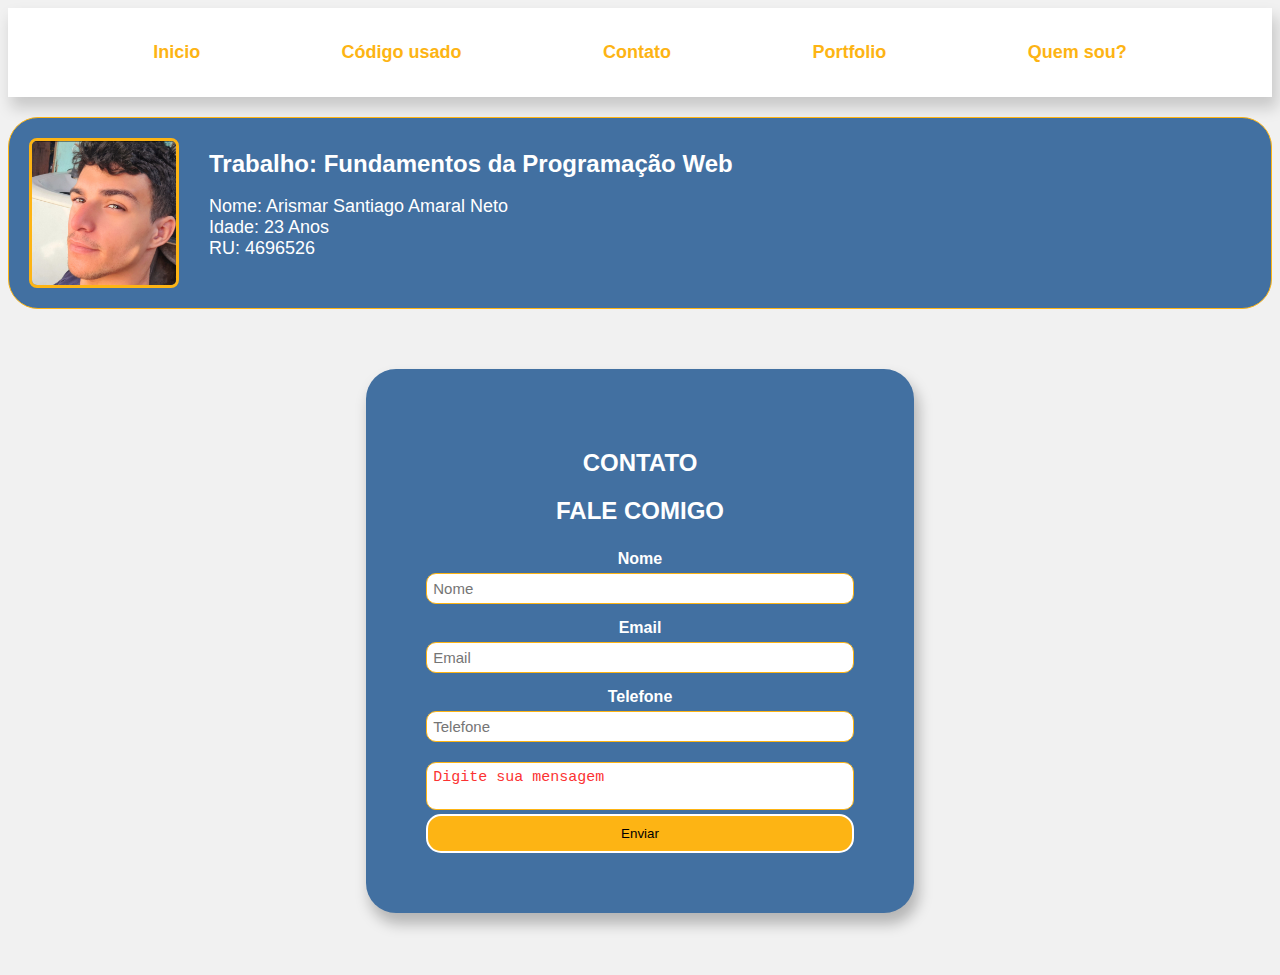
<file: contato.html>
<!-- html usado -->
<!DOCTYPE html>
<html lang="pt-br">
<head>
    <meta charset="UTF-8">
    <meta name="viewport" content="width=device-width, initial-scale=1.0">
    <title>Document</title>
    <link rel="stylesheet" href="style.css">
</head>
<body>
    <!-- header contendo nav, menu com lista <ul> e links html -->
    <header>
        <nav>
            <ul id="menu">
                <li class="lismenu"><a href="index.html">Inicio</a></li>
                <li class="lismenu"><a href="codigo.html">Código usado</a></li>
                <li class="lismenu"><a href="contato.html">Contato</a></li>
                <li class="lismenu"><a href="portfolio.html">Portfolio</a></li>
                <li class="lismenu"><a href="quemsou.html">Quem sou?</a></li>
            </ul>          
        </nav>
    </header>
<!-- titulo e dados contendo minha imagem, RU e idade -->
    <div class="principal">
        <img src="eu.jpg" alt="Descrição da imagem">
        <div class="dados">
            <span class="titulo">Trabalho: Fundamentos da Programação Web</span>
            <p class="descri">Nome: Arismar Santiago Amaral Neto<br>Idade: 23 Anos<br>RU: 4696526</p>
        </div>
    </div>
<!-- aqui começa o formulario -->
    <div class="contato">
        <form action="" method="post">
           <h2 class="contatotitulo">CONTATO</h2>
            <h2 class="contatotitulo">FALE COMIGO</h2>
            
            <!-- digitar o nome-->
            <label for="name" >Nome</label>
            <input type="text" id="name" class="contt" placeholder="Nome" required">

            <!-- digitar o email-->
            <label for="email">Email</label>
            <input type="text" id="email" class="contt" placeholder="Email" required >

            <!-- digitar o telefone-->
            <label for="Telefone">Telefone</label>
            <input type="text" id="telefone" class="contt" placeholder="Telefone" required>

            <!-- digitar o texto a ser enviado -->
            <textarea name="text" id="textoarea" class="contt">Digite sua mensagem</textarea>

            <!-- botão de enviar formulario -->
            <button type="submit">Enviar</button>
            
        </form>
    </div>    
</body>
</html>
</file>
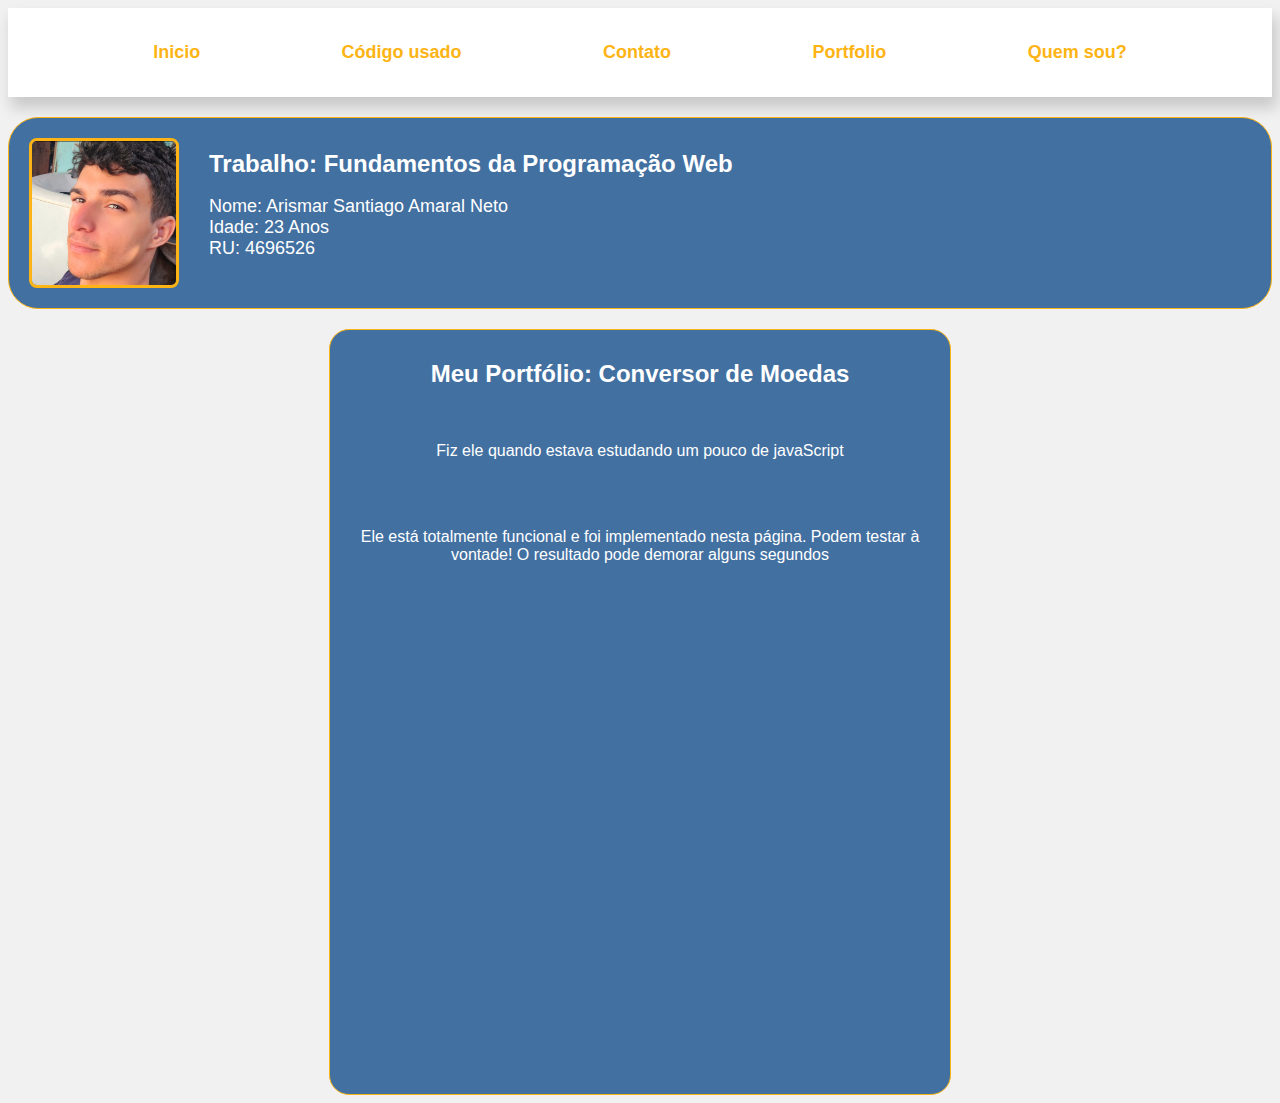
<file: portfolio.html>
<!DOCTYPE html>
<html lang="pt-bt">
<head>
    <meta charset="UTF-8">
    <meta name="viewport" content="width=device-width, initial-scale=1.0">
    <title>Document</title>
    <link rel="stylesheet" href="style.css">
</head>
<body>
    <header>
        <nav>
            <ul id="menu">
                <li class="lismenu"><a href="index.html">Inicio</a></li>
                <li class="lismenu"><a href="codigo.html">Código usado</a></li>
                <li class="lismenu"><a href="contato.html">Contato</a></li>
                <li class="lismenu"><a href="portfolio.html">Portfolio</a></li>
                <li class="lismenu"><a href="quemsou.html">Quem sou?</a></li>
            </ul>
            
        </nav>
    </header>

    <div class="principal">
        <img src="eu.jpg" alt="Descrição da imagem">
        <div class="dados">
            <span class="titulo">Trabalho: Fundamentos da Programação Web</span>
            <p class="descri">Nome: Arismar Santiago Amaral Neto<br>Idade: 23 Anos<br>RU: 4696526</p>
        </div>
    </div>

    <div class="porti">
        <h2>Meu Portfólio: Conversor de Moedas</h2>
        <br>
        <p>Fiz ele quando estava estudando um pouco de javaScript</p>
        <br><br>
        <p>Ele está totalmente funcional e foi implementado nesta página. Podem testar à vontade! O resultado pode demorar alguns segundos</p>
        <iframe src="https://arismarsantiago.github.io/conversor-de-moedas/" width="100%" height="500px" style="border:none;"></iframe>
    </div>
    
    
</body>
</html>
</file>
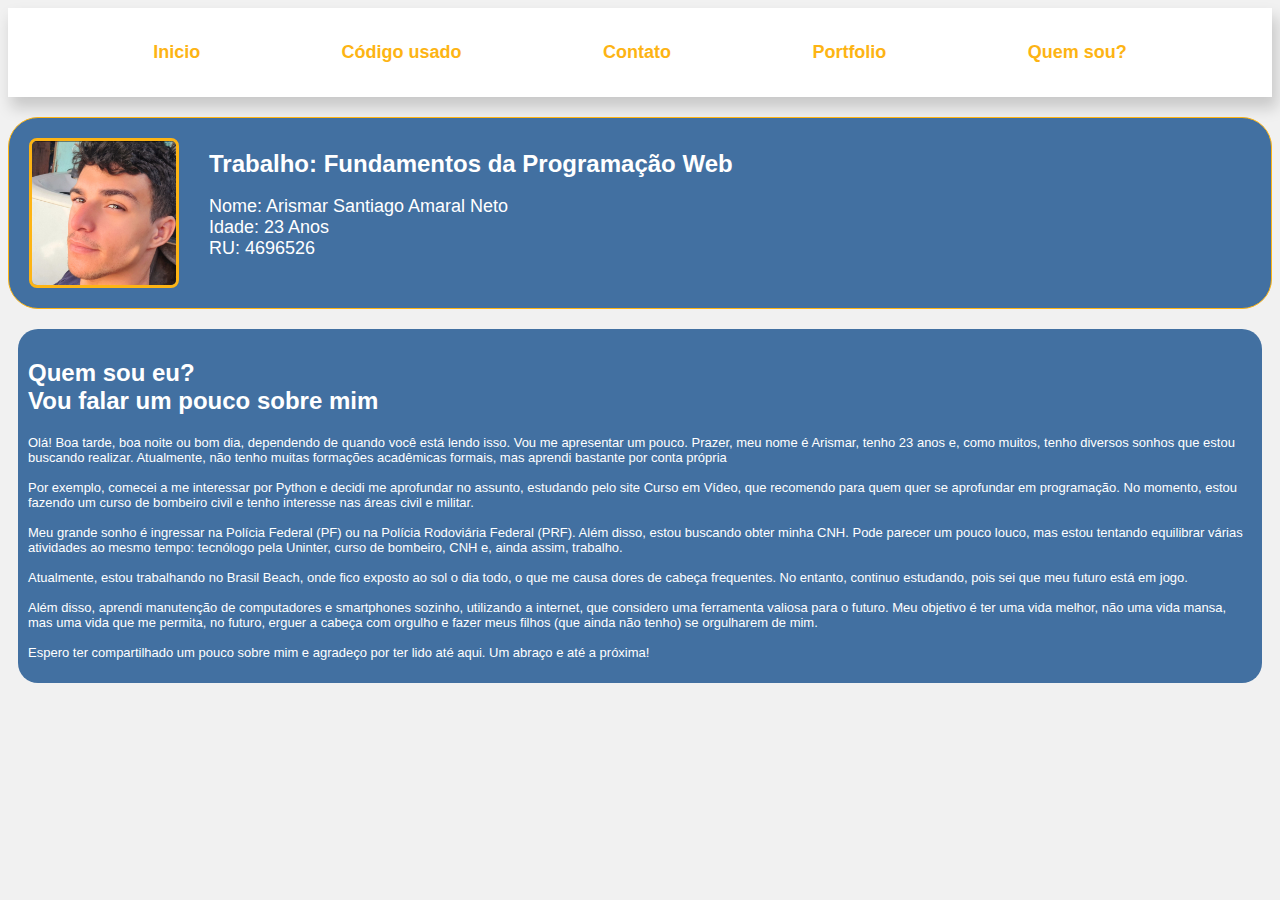
<file: quemsou.html>
<!-- html usado -->
<!DOCTYPE html>
<html lang="pt-br">
<head>
    <meta charset="UTF-8">
    <meta name="viewport" content="width=device-width, initial-scale=1.0">
    <title>Document</title>
    <link rel="stylesheet" href="style.css">
</head>
<body>
    <!--menu header e nav-->
    <header>
        <nav>
            <ul id="menu">
                <li class="lismenu"><a href="index.html">Inicio</a></li>
                <li class="lismenu"><a href="codigo.html">Código usado</a></li>
                <li class="lismenu"><a href="contato.html">Contato</a></li>
                <li class="lismenu"><a href="portfolio.html">Portfolio</a></li>
                <li class="lismenu"><a href="quemsou.html">Quem sou?</a></li>
            </ul>       
        </nav>
    </header>
<!-- titulo, imagem, nome e ru -->
    <div class="principal">
        <img src="eu.jpg" alt="Descrição da imagem">
        <div class="dados">
            <span class="titulo">Trabalho: Fundamentos da Programação Web</span>
            <p class="descri">Nome: Arismar Santiago Amaral Neto<br>Idade: 23 Anos<br>RU: 4696526</p>
        </div>
    </div>
    <!--aqui é a area do sobre mim, usei <br> para dar espaços
    usei o div e class para ajeitar o tamanho da area ocupada
    e o id="" para dar um enfase nas palavras-->
<div class="areaeu">
    <h2>Quem sou eu?<br>Vou falar um pouco sobre mim</h2>
    <p id="textoeu">Olá! Boa tarde, boa noite ou bom dia, dependendo de quando você está lendo isso.
    Vou me apresentar um pouco. Prazer, meu nome é Arismar, tenho 23 anos e, como muitos, tenho diversos sonhos que estou buscando realizar. Atualmente, não tenho muitas formações acadêmicas formais, mas aprendi bastante por conta própria 
    <br><br>
    Por exemplo, comecei a me interessar por Python e decidi me aprofundar no assunto, estudando pelo site Curso em Vídeo, que recomendo para quem quer se aprofundar em programação.
    No momento, estou fazendo um curso de bombeiro civil e tenho interesse nas áreas civil e militar. 
    <br><br>
    Meu grande sonho é ingressar na Polícia Federal (PF) ou na Polícia Rodoviária Federal (PRF). Além disso, estou buscando obter minha CNH.
    Pode parecer um pouco louco, mas estou tentando equilibrar várias atividades ao mesmo tempo: tecnólogo pela Uninter, curso de bombeiro, CNH e, ainda assim, trabalho. 
    <br><br>
    Atualmente, estou trabalhando no Brasil Beach, onde fico exposto ao sol o dia todo, o que me causa dores de cabeça frequentes. No entanto, continuo estudando, pois sei que meu futuro está em jogo.
    <br><br>
    Além disso, aprendi manutenção de computadores e smartphones sozinho, utilizando a internet, que considero uma ferramenta valiosa para o futuro. 
    Meu objetivo é ter uma vida melhor, não uma vida mansa, mas uma vida que me permita, no futuro, erguer a cabeça com orgulho e fazer meus filhos (que ainda não tenho) se orgulharem de mim.
    <br><br>
    Espero ter compartilhado um pouco sobre mim e agradeço por ter lido até aqui. Um abraço e até a próxima!

    </p>
    </div>  
</body>
</html>
</file>
<file: style.css>
/*aqui para deixar de acordo com as telas menores, quando vista de dispositiveis moveis
usando o mesmo css que dos desktop só mudando os tamanhos de fonte, padding, margin, width e etc..*/
@media only screen and (max-width:500px){
.lismenu{
    margin-left: 2%;
    margin-right: 2%;
    display: inline-flex;
    padding: 3px;
    border-radius: 10px;

}
a{

    font-size: 13px;
}
#menu{
    font-weight: bold;
    color: var(---principal2);
    list-style: none;
    text-align: center;
    padding: 0;

}

.principal {
    display: flex;
   align-items: center; /* Usei para alinhar os itens */
   gap: 4px; /* isso deu espaço entre a minha foto e a descrição da pagina index */
   padding: 6px;
   border: solid 1px var(---principal2);
   border-radius: 15px;
   max-width: fit-content;
   background-color: var(---principal);
}
.principal img {
   max-width: 25%; /* Tamanho máximo da imagem */
   height: auto; /* Mantém a proporção da imagem */
   border-radius: 18px; /* arredondei a minha foto */
   border: 2px solid var(---principal2);
}
.dados {
   max-width: 70%; /* Largura máxima da descrição */
   color: white;
}
.titulo{
    font-size: 16px!important;

}
.descri{
    font-size: 12px;
    font-weight: 300;
}


}

.principal{
    margin-top: 20px;
    margin-left: auto;
    margin-right: auto;
    margin-bottom: 20px;
}

/*aqui eu usei o root para colocar minhas duas cores principais que eu queria usar, e sim coloquei as mesmas cores que do site do ava uninter*/
:root{
---principal: #4270a1;
---principal2: #fdb414;
background-color: #f1f1f1;/*cor de fundo do site inteiro*/ 
font-family: sans-serif;/*aqui coloquei para estilizar a escrita do meu codigo, a padrão é meio esquisita*/
}

/*aqui esta o codigo do meu header*/
header{

    color: var(---principal2);
    border: 3px var(---principal2);
    background-color: white;
    padding: 10px;
    align-content: center;
    /*aqui coloquei para dar uma sobreada no header do site, a sombra eu fiz no site: https://www.cssmatic.com/box-shadow*/
    -webkit-box-shadow: 4px 10px 14px 1px rgb(0 0 0 / 17%);
-moz-box-shadow: 4px 10px 14px 1px rgb(0 0 0 / 17%);
box-shadow: 4px 10px 14px 1px rgb(0 0 0 / 17%);
}

/*aqui coloquei esse id para minha <ul> que contem o nav */
#menu{
    font-size: 18px;
    font-weight: bold;
    color: var(---principal2);
    list-style: none;
    text-align: center;
    padding: 0;

}
/*aqui para dar aquela estilizada quando o mouse passar em cima*/
.lismenu:hover{
    background-color: var(---principal2);
    border-radius: 10px;
    /*aqui coloquei sombreamento para aparecer quando passar o ponteiro em cima*/
    -webkit-box-shadow: 4px 10px 14px 1px rgb(0 0 0 / 17%);
    -moz-box-shadow: 4px 10px 14px 1px rgb(0 0 0 / 17%);
    box-shadow: 4px 10px 14px 1px rgb(0 0 0 / 17%);


}

/*aqui para contar os padding, margin e etc tudo em um só*/
* {
    box-sizing: border-box;
}



/*aqui pro link ficar na cor branca quando passar o mouse em cima*/
a:hover{
    color: #f1f1f1;
}


/*aqui pra dar uma cor pro linl e tirar a decoração do texto*/
a {
   color: var(---principal2);
   text-decoration: none;
   padding: 6px;
}



/*Aqui coloquei para aparecer somente em dispositivos maiores qque 500px
e é o codigo da minha imagem principal contendo minha foto, idade e RU*/
@media only screen and (min-width:500px){
    .principal {
        display: flex;
        align-items: center;
        gap: 30px;
        padding: 20px;
        margin-top: 20px;
        margin-bottom: 20px;
        border: solid 1px var(---principal2);
        border-radius: 30px;
        background: var(---principal);
        margin-right: auto;
        margin-left: auto;

}

/*aqui se encontra o tamanho da minha imagem, dados(RU, Nome, idade) e descrição*/
.principal img {
    max-width: 150px;
    height: auto;
    border-radius: 8px;
    border: 3px solid var(---principal2);
}
.dados {
    max-width: max-content;
    color: white;
}
.titulo{
    font-size: 24px;
    font-weight: bold;

}
.descri{
    font-size: 18px;
    font-weight: 300
}

.lismenu{
    margin-left: 5%;
    margin-right: 5%;
    display: inline-flex;
    border-radius: 10px;

}
}
/* aqui começa style do formulario de contato*/
.contt{
    padding: 6px;
    border-radius: 10px;
    border: solid 1px var(---principal2);
    color: #fb3232;
    background: #ffffff;
    width: 100%;
}

/*id do nome*/
#name{
    font-size: 15px;
    margin-bottom: 10px;
}
/*id do telefone*/
#telefone{
    font-size: 15px;
    margin-bottom: 20px;
}
/*id do email*/
#email{
    font-size: 15px;
    margin-bottom: 10px;


}
.contato{
border: 2px var(---principal);

}
/*aqui é pra dar uma estilizada na label do formulario*/
.contato label{
    display: block;
    padding: 5px;
    font-weight: 600;
    color: white;
}

/*aqui é do botão de enviar do formulario*/
.contato button{
    display: block;
    width: 100%;
    padding: 10px;
    border: solid 2px white;
    background: var(---principal2);
    border-radius: 15px;
}

/*aqui é da area do texto do formulario*/
#textoarea{
    font-size: 15px;
    resize: none;
}

/*mais uma estilizada do form*/
form{
    margin: 60px auto;
    max-width: fit-content;
    /* text-align: center; */
    justify-items: center;
    padding: 60px;
    border-radius: 30px;
    background: var(---principal);
    -webkit-box-shadow: 4px 10px 14px 1px rgb(0 0 0 / 25%);
    -moz-box-shadow: 4px 10px 14px 1px rgb(0 0 0 / 25%);
    box-shadow: 4px 10px 14px 1px rgb(0 0 0 / 25%);

}

/*Aqui começa o stylo do texto da area sobre mim*/

#textoeu{
    font-size: 13px;
}
.areaeu{
    background-color: var(---principal);
    color: white;
    padding: 10px;
    margin: 10px;
    border-radius: 20px;
}
.contatotitulo{
    color: white;
    font-weight: bold;
    text-align: center;
}

.pdfimg{
    width: 100%;
    height: 1000px;

}

.porti{

    text-align: center;
    max-width: 600px;
    box-sizing: content-box;
    padding: 10px;
    margin: auto;
    width: 90%;
    border: 1px solid #fdb414;
    background: #4270a1;
    color: white;
    border-radius: 20px;
}
</file>
